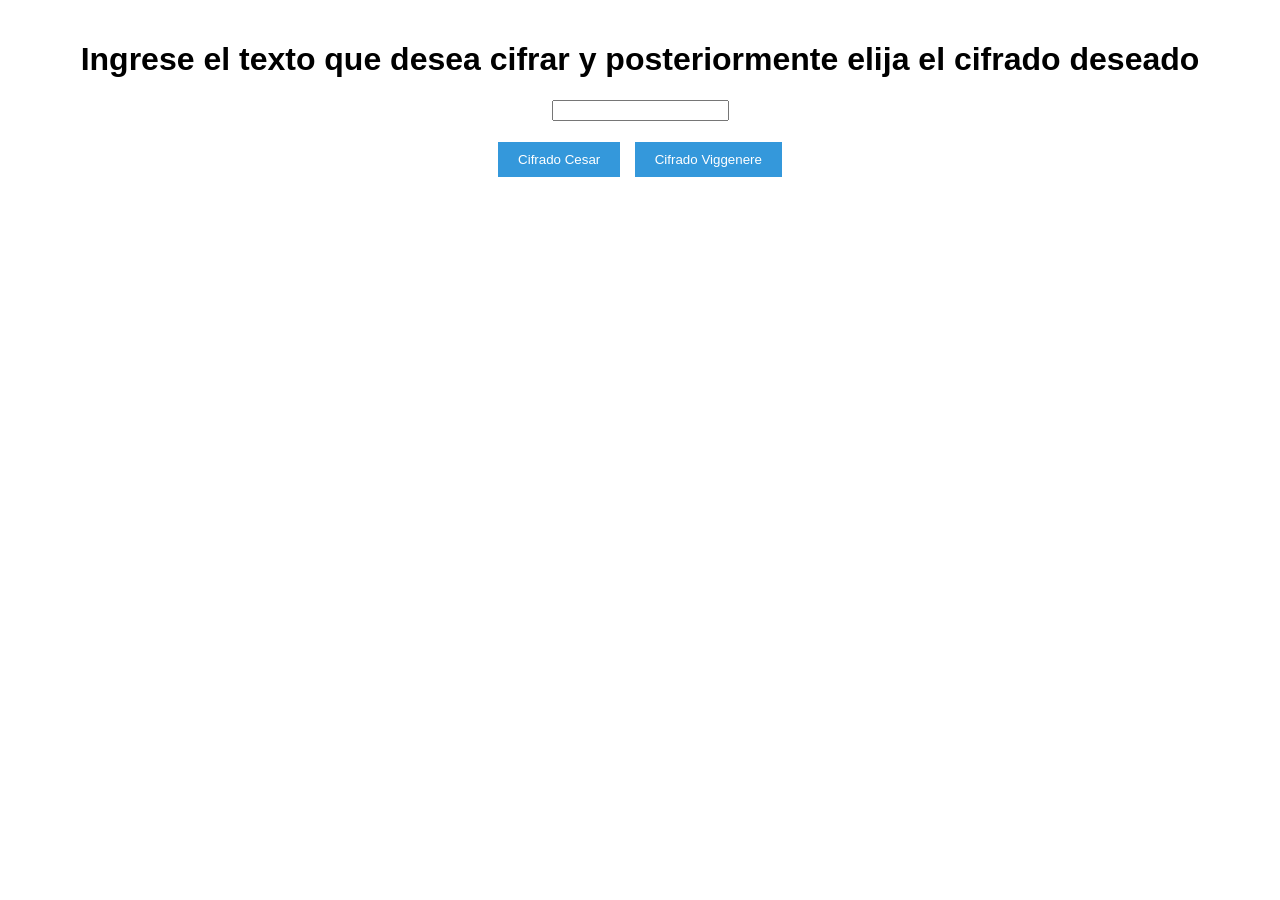
<file: index.html>
<!DOCTYPE html>
<html lang="en">
<head>
    <meta charset="UTF-8">
    <meta name="viewport" content="width=device-width, initial-scale=1.0">
    <link rel="stylesheet" href="estilazos.css">
    <title>CIFRADOS</title>
</head>
<body>
    <div class="header">
        <h1>Ingrese el texto que desea cifrar y posteriormente elija el cifrado deseado</h1>

        <p><input type="text" id="textoentrada"></p>


        <button id="Cesar" class="button">Cifrado Cesar</button>
        <button id="viggenere" class="button">Cifrado Viggenere</button>
    </div>
    <div class="content">
        <div id="pagina1" class="pagina">

            <iframe src="01Cesar\index.html" width="100%" height="700" class="iframe"></iframe>

        </div>
        <div id="pagina2" class="pagina">
            
            <iframe src="02Viggenere\viggenere.html" width="100%" height="700" class="iframe"></iframe>
        </div>
    </div>
    <script src="script.js"></script>
</body>
</html>
</file>
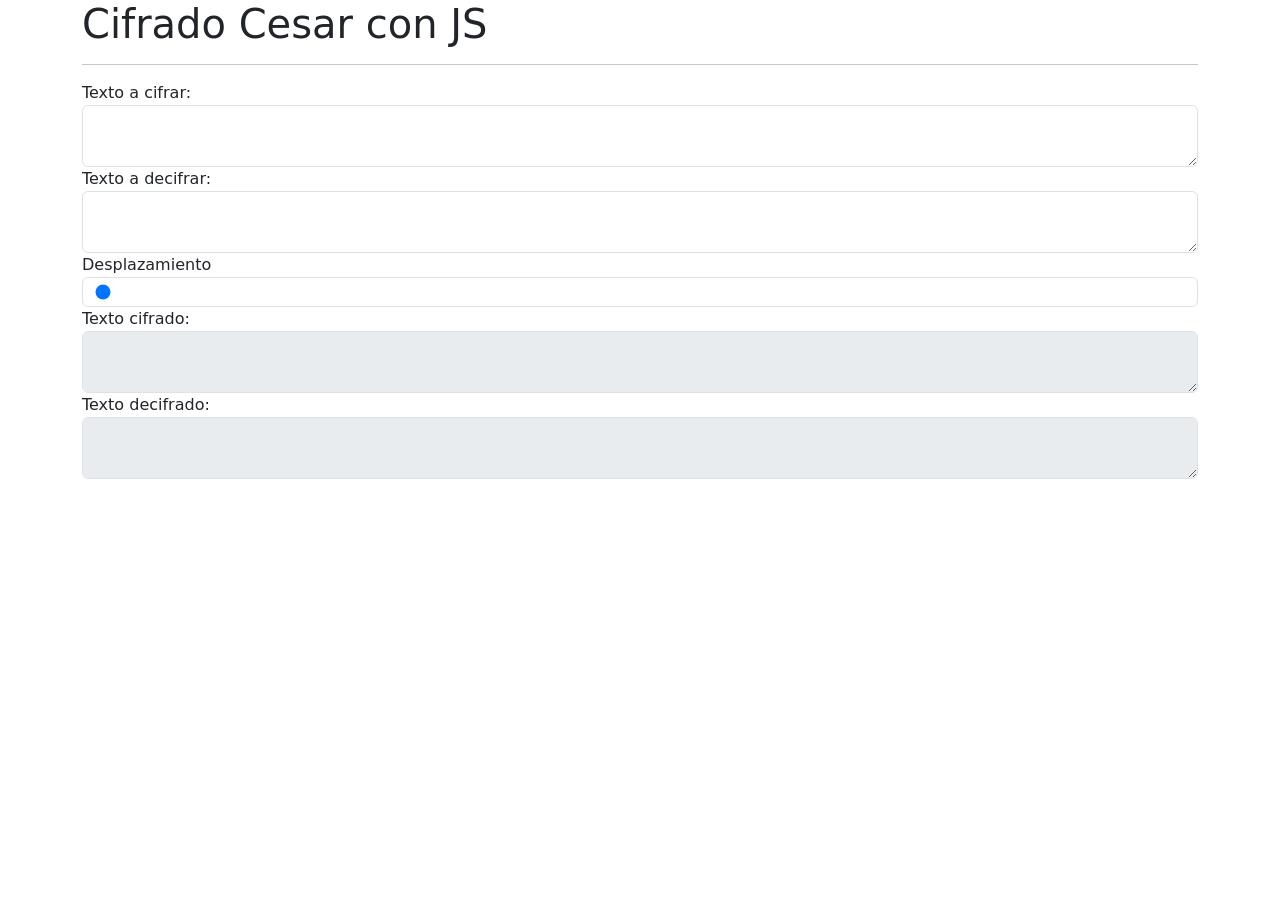
<file: 01Cesar/index.html>
<!DOCTYPE html>
<html lang="en">
<head>
    <meta charset="UTF-8">
    <meta name="viewport" content="width=device-width, initial-scale=1.0">
    <title>Cesar</title>
    <link rel="stylesheet" href="https://cdn.jsdelivr.net/npm/bootstrap@5.2.3/dist/css/bootstrap.min.css">
</head>
<body>
    <div class="container" >
        <h1>Cifrado Cesar con JS</h1>
        <hr>
        <div class="row" >
            <div class="col-md-12" >
                <div class="form-group" >

                    <label for="texto">Texto a cifrar: </label>
                    <textarea type="text" name="texto" id="texto" class="form-control"></textarea>

                    <label for="texto">Texto a decifrar: </label>
                    <textarea type="text" name="texto" id="textodescrifar" class="form-control"></textarea>
                </div>
            </div>
            <div class="col-md-12" >
                <div class="form-group">
                    <label for="desplazamiento">Desplazamiento </label>
                    <input type="range" min="1" max="25" step="1" value="1" id="desplazamiento" name="desplazamiento" class="form-control">
                </div>
            </div>
            <div class="col-md-12" >
                <div class="form-group" >
                    <label for="cifrado">Texto cifrado: </label>
                    <textarea type="text" name="cifrado" id="cifrado" class="form-control" disabled="disabled"> </textarea>
                    <label for="cifrado">Texto decifrado: </label>
                    <textarea type="text" name="cifrado" id="decifrado_res" class="form-control" disabled="disabled"> </textarea>
                </div>
            </div>
        </div>
    </div>
    <script src="./js/cesar.js" ></script>
</body>
</html>
</file>
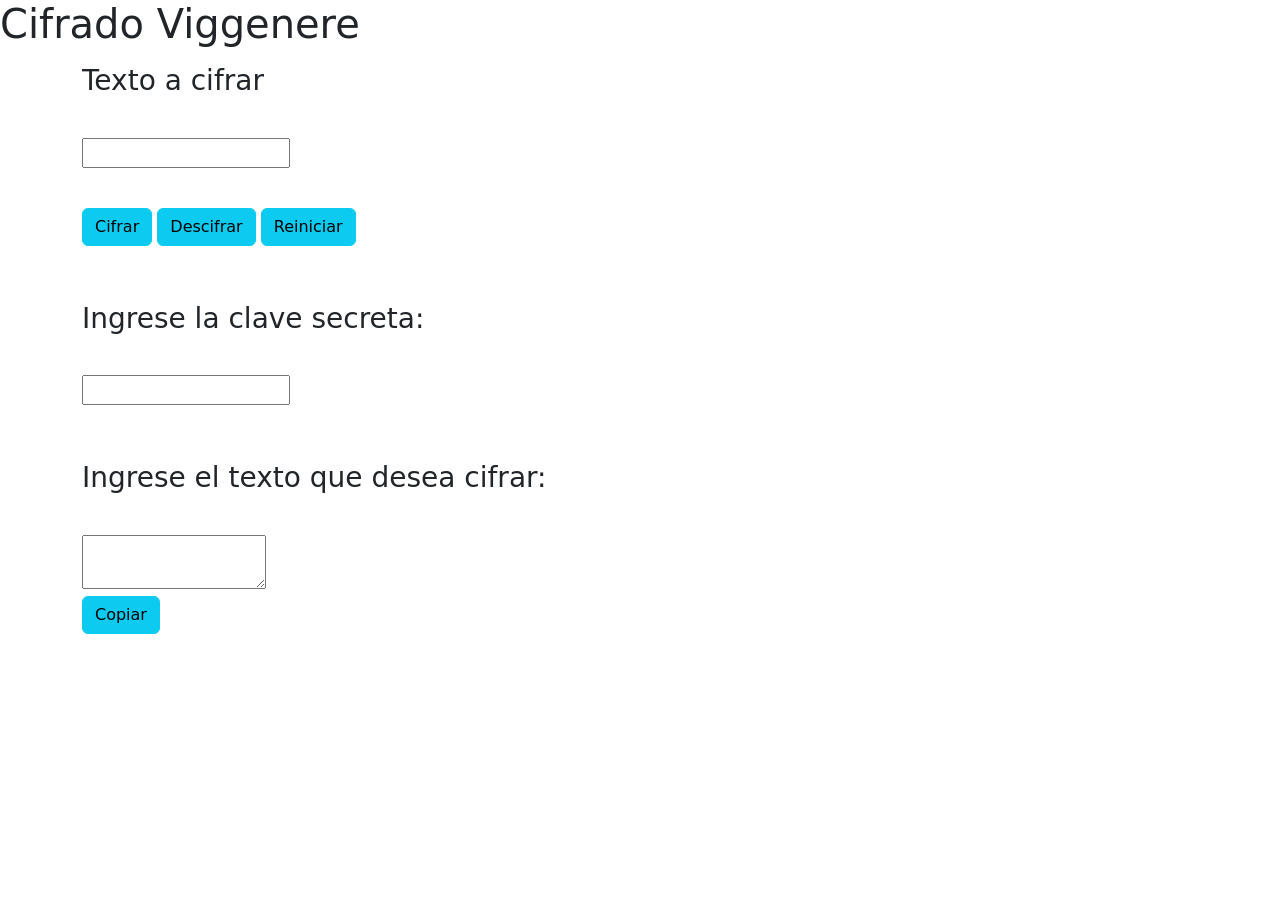
<file: 02Viggenere/viggenere.html>
<!DOCTYPE html>
<html lang="en">
<head>
    <meta charset="UTF-8">
    <meta name="viewport" content="width=device-width, initial-scale=1.0">
    <title>Cifrado Viggenere</title>
    <link rel="stylesheet" href="https://cdn.jsdelivr.net/npm/bootstrap@5.2.3/dist/css/bootstrap.min.css">
    <script src="https://ajax.googleapis.com/ajax/libs/jquery/3.7.1/jquery.min.js"></script>
    <script src="https://code.jquery.com/jquery-3.3.1.slim.min.js" integrity="sha384-q8i/X+965DzO0rT7abK41JStQIAqVgRVzpbzo5smXKp4YfRvH+8abtTE1Pi6jizo" crossorigin="anonymous"></script>
    <script src="https://cdn.jsdelivr.net/npm/popper.js@1.14.7/dist/umd/popper.min.js" integrity="sha384-UO2eT0CpHqdSJQ6hJty5KVphtPhzWj9WO1clHTMGa3JDZwrnQq4sF86dIHNDz0W1" crossorigin="anonymous"></script>
    <script src="https://cdn.jsdelivr.net/npm/bootstrap@4.3.1/dist/js/bootstrap.min.js" integrity="sha384-JjSmVgyd0p3pXB1rRibZUAYoIIy6OrQ6VrjIEaFf/nJGzIxFDsf4x0xIM+B07jRM" crossorigin="anonymous"></script>   
</head>
<body>

    <h1>Cifrado Viggenere</h1>

    <div class="container" >
        <div class="center-block" >
            <article class="datos" >
                <p> <h3> Texto a cifrar </h3> </p>
                <br>
                <p> <input type="text" id="txt"> </p>
                <br>
                <p>
                    <input type="button" class="btn btn-info" value="Cifrar" onclick="longitudCifrar()">
                    <input type="button" class="btn btn-info" value="Descifrar" onclick="longitudDescifrar()">
                    <input type="button" class="btn btn-info" value="Reiniciar" onclick="reiniciar()">
                </p>
                <br>
                <p> <h3>Ingrese la clave secreta: </h3> </p>
                <br>
                <p> <input type="text" name="posicionamiento" id="txtClave" onpaste="return false;" ondrop="return false;" >    </p>
                <br>
                <p> <h3>Ingrese el texto que desea cifrar: </h3> </p>
                <br>
                <textarea  id="res" onpaste="return false;" ondrop="return false;" ></textarea>
                <br>
                <p> <input type="button" class="btn btn-info" value="Copiar" onclick="colocar()"> </p>

            </article>
        </div>
    </div>
    <script src="./js/viggenere.js" ></script>
</body>
</html>
</file>
<file: estilazos.css>
body {
    font-family: Arial, sans-serif;
    margin: 0;
    padding: 0;
}

.header {
    text-align: center;
    padding: 20px;
}

.button {
    background-color: #3498db;
    color: #fff;
    border: none;
    padding: 10px 20px;
    margin: 5px;
    cursor: pointer;
    transition: background-color 0.3s;
}

.button:hover {
    background-color: #2980b9;
}

.content {
    text-align: center;
}

.pagina {
    display: none;
    padding: 20px;
}

.pagina h1 {
    font-size: 24px;
}

.pagina p {
    font-size: 16px;
}
</file>
